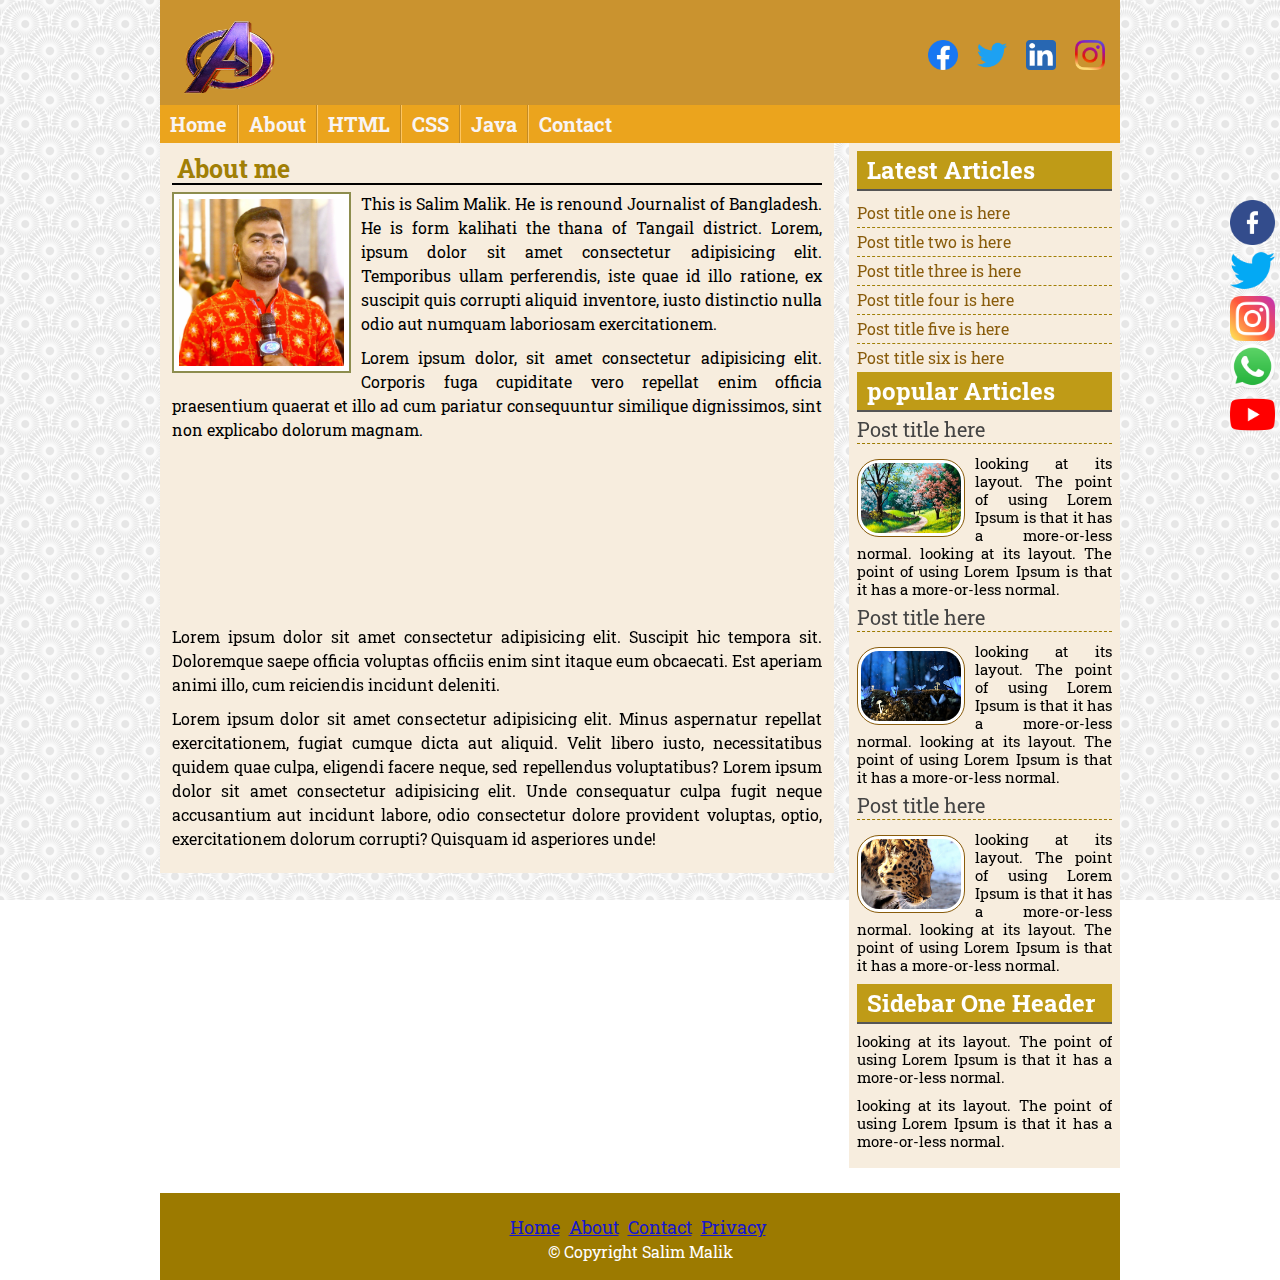
<file: About.html>
<!DOCTYPE html>
<html lang="en">

<head>
    <meta charset="UTF-8">
    <meta http-equiv="X-UA-Compatible" content="IE=edge">
    <meta name="viewport" content="width=device-width, initial-scale=1.0">
    <link rel="stylesheet" href="Style.CSS">
    <title>My About Page</title>
</head>

<body>
    <div class="headersection tamplate clear">
        <div class="logo">
            <img src="Images/Avengers.png" alt="logo">

        </div>
        <div class="social">
            <a href="http://www.facebook.com" target="_blank"><img src="Images/facebook.png" alt="Facebook" /></a>
            <a href="http://www.twitter.com" target="_blank"> <img src="Images/Twitter.png" alt="Twitter" /></a>
            <a href="http://www.Linkedin.com" target="_blank"><img src="Images/Linkedin.png" alt="LinkedIn" /></a>
            <a href="http://www.instagram.com" target="_blank"><img src="Images/instragram.png" alt="Instragram" /></a>
        </div>
    </div>
    <div class="navsection tamplate clear">
        <ul>
            <li><a id="active" href="Index.html"></a>Home</li>
            <li><a href="About.html"></a>About</li>
            <li><a href="HTML.html"></a>HTML</li>
            <li><a href="CSS.html"></a>CSS</li>
            <li><a href="Java.html"></a>Java</li>
            <li><a href="Contact.html"></a>Contact</li>
        </ul>
    </div>

    <div class="contentsection tamplate clear">
        <div class="maincontent">
            <div class="about">
                <h2>About me</h2>
                <img src="Images/Salim.jpg" alt="MyImage">
                <p>This is Salim Malik. He is renound Journalist of Bangladesh. He is form kalihati the thana of
                    Tangail
                    district. Lorem, ipsum dolor sit amet consectetur adipisicing elit. Temporibus ullam perferendis,
                    iste quae id illo ratione, ex suscipit quis corrupti aliquid inventore, iusto distinctio nulla odio
                    aut numquam laboriosam exercitationem.</p>
                <p>Lorem ipsum dolor, sit amet consectetur adipisicing elit. Corporis fuga cupiditate vero repellat
                    enim
                    officia praesentium quaerat et illo ad cum pariatur consequuntur similique dignissimos, sint non
                    explicabo dolorum magnam.</p>
                <iframe width="325" height="170"
                    src="https://www.youtube.com/embed/mcQR8ACjuAU?list=PLTydW-y9HsbQDlZx_m92XRQQcsOFsvh-m"
                    title="YouTube video player" frameborder="0"
                    allow="accelerometer; autoplay; clipboard-write; encrypted-media; gyroscope; picture-in-picture"
                    allowfullscreen></iframe>
                <iframe width="320 " height="170"
                    src="https://www.youtube.com/embed/B4EvavVPo4g?list=PLTydW-y9HsbQDlZx_m92XRQQcsOFsvh-m"
                    title="YouTube video player" frameborder="0"
                    allow="accelerometer; autoplay; clipboard-write; encrypted-media; gyroscope; picture-in-picture"
                    allowfullscreen></iframe>
                <p>Lorem ipsum dolor sit amet consectetur adipisicing elit. Suscipit hic tempora sit. Doloremque saepe
                    officia voluptas officiis enim sint itaque eum obcaecati. Est aperiam animi illo, cum reiciendis
                    incidunt deleniti.</p>
                <p>Lorem ipsum dolor sit amet consectetur adipisicing elit. Minus aspernatur repellat exercitationem,
                    fugiat cumque dicta aut aliquid. Velit libero iusto, necessitatibus quidem quae culpa, eligendi
                    facere neque, sed repellendus voluptatibus? Lorem ipsum dolor sit amet consectetur adipisicing
                    elit.
                    Unde consequatur culpa fugit neque accusantium aut incidunt labore, odio consectetur dolore
                    provident voluptas, optio, exercitationem dolorum corrupti? Quisquam id asperiores unde!</p>
            </div>
        </div>
        <!--------------Sidebar------------------>
        <div class="sidebar clear">
            <div class="samesidebar clear">
                <h2>Latest Articles</h2>
                <ul>
                    <li><a href="#">Post title one is here</a></li>
                    <li><a href="#">Post title two is here</a></li>
                    <li><a href="#">Post title three is here</a></li>
                    <li><a href="#">Post title four is here</a></li>
                    <li><a href="#">Post title five is here</a></li>
                    <li><a href="#">Post title six is here</a></li>

                </ul>

                <h2>popular Articles</h2>
                <h3><a href="#">Post title here</a></h3>
                <img src="Images/field.jpg" alt="post image">
                <p>looking at its layout. The point of using Lorem Ipsum is that it has a more-or-less normal. looking
                    at its layout. The point of using Lorem Ipsum is that it has a more-or-less normal.</p>

                <h3><a href="#">Post title here</a></h3>
                <img src="Images/night-insect.jpg" alt="post image">
                <p>looking at its layout. The point of using Lorem Ipsum is that it has a more-or-less normal.
                    looking
                    at its layout. The point of using Lorem Ipsum is that it has a more-or-less normal.</p>

                <h3><a href="#">Post title here</a></h3>
                <img src="Images/tiger.jpg" alt="post image">
                <p>looking at its layout. The point of using Lorem Ipsum is that it has a more-or-less normal.
                    looking
                    at its layout. The point of using Lorem Ipsum is that it has a more-or-less normal.</p>

                <h2>Sidebar One Header</h2>
                <p>looking at its layout. The point of using Lorem Ipsum is that it has a more-or-less normal.</p>
                <p>looking at its layout. The point of using Lorem Ipsum is that it has a more-or-less normal.</p>


            </div>
        </div>
    </div>
    <div class="footersection tamplate clear">
        <div class="footermenu clear">
            <ul>
                <li><a href="#">Home</a></li>
                <li><a href="#">About</a></li>
                <li><a href="#">Contact</a></li>
                <li><a href="#">Privacy</a></li>
            </ul>
        </div>
        <p>&copy; Copyright Salim Malik</p>
    </div>
    <!---------Icon---------->
    <div class="fixedicon clear">
        <a href="https://www.facebook.com/"><img src="Images/Icon/facebook.png" alt="Facebook"></a>
        <a href="https://www.twitter.com"><img src="Images/Icon/twitter.png" alt="Twitter"></a>
        <a href="https://www.instagram.com" target="_blank"><img src="Images/Icon/instagram.png" alt="Instragram"></a>
        <a href="https://www.whatsapp.com" target="_blank"><img src="Images/Icon/whatsapp.png" alt="whatsapp"></a>
        <a href="https://www.youtube.com" target="_blank"><img src="Images/Icon/youtube.png" alt="youtube"></a>
    </div>
</body>

</html>
</file>
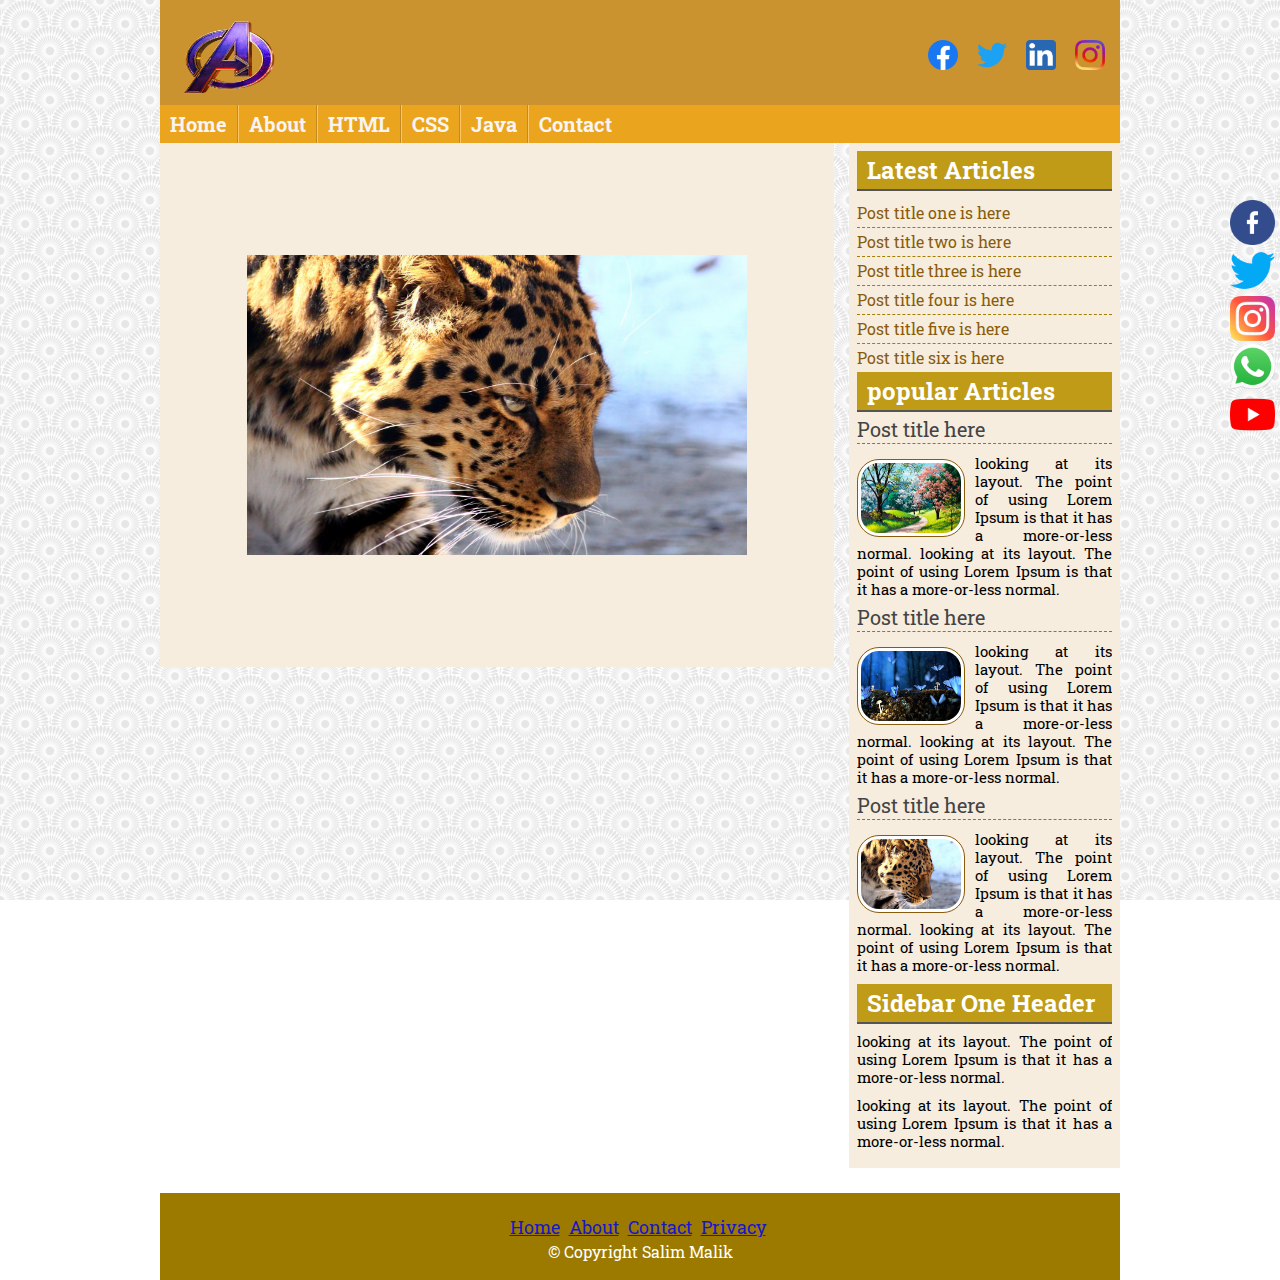
<file: Item 02.html>
<!DOCTYPE html>
<html lang="en">

<head>
    <meta charset="UTF-8">
    <meta http-equiv="X-UA-Compatible" content="IE=edge">
    <meta name="viewport" content="width=device-width, initial-scale=1.0">
    <link rel="stylesheet" href="Style.CSS">
    <title>My Item 02 Page</title>
</head>

<body>
    <div class="headersection tamplate clear">
        <div class="logo">
            <img src="Images/Avengers.png" alt="logo">

        </div>
        <div class="social">
            <a href="http://www.facebook.com" target="_blank"><img src="Images/facebook.png" alt="Facebook" /></a>
            <a href="http://www.twitter.com" target="_blank"> <img src="Images/Twitter.png" alt="Twitter" /></a>
            <a href="http://www.Linkedin.com" target="_blank"><img src="Images/Linkedin.png" alt="LinkedIn" /></a>
            <a href="http://www.instagram.com" target="_blank"><img src="Images/instragram.png" alt="Instragram" /></a>
        </div>
    </div>
    <div class="navsection tamplate clear">
        <ul>
            <li><a id="active" href="Index.html"></a>Home</li>
            <li><a href="About.html"></a>About</li>
            <li><a href="HTML.html"></a>HTML</li>
            <li><a href="CSS.html"></a>CSS</li>
            <li><a href="Java.html"></a>Java</li>
            <li><a href="Contact.html"></a>Contact</li>
        </ul>
    </div>

    <div class="contentsection tamplate clear">
        <div class="maincontent clear item">

            <div class="photo">
                <img src="/Images/tiger.jpg" alt="image">


            </div>
        </div>
        <!--------------Sidebar------------------>
        <div class="sidebar clear">
            <div class="samesidebar clear">
                <h2>Latest Articles</h2>
                <ul>
                    <li><a href="#">Post title one is here</a></li>
                    <li><a href="#">Post title two is here</a></li>
                    <li><a href="#">Post title three is here</a></li>
                    <li><a href="#">Post title four is here</a></li>
                    <li><a href="#">Post title five is here</a></li>
                    <li><a href="#">Post title six is here</a></li>

                </ul>

                <h2>popular Articles</h2>
                <h3><a href="#">Post title here</a></h3>
                <img src="Images/field.jpg" alt="post image">
                <p>looking at its layout. The point of using Lorem Ipsum is that it has a more-or-less normal.
                    looking
                    at its layout. The point of using Lorem Ipsum is that it has a more-or-less normal.</p>

                <h3><a href="#">Post title here</a></h3>
                <img src="Images/night-insect.jpg" alt="post image">
                <p>looking at its layout. The point of using Lorem Ipsum is that it has a more-or-less normal.
                    looking
                    at its layout. The point of using Lorem Ipsum is that it has a more-or-less normal.</p>

                <h3><a href="#">Post title here</a></h3>
                <img src="Images/tiger.jpg" alt="post image">
                <p>looking at its layout. The point of using Lorem Ipsum is that it has a more-or-less normal.
                    looking
                    at its layout. The point of using Lorem Ipsum is that it has a more-or-less normal.</p>

                <h2>Sidebar One Header</h2>
                <p>looking at its layout. The point of using Lorem Ipsum is that it has a more-or-less normal.</p>
                <p>looking at its layout. The point of using Lorem Ipsum is that it has a more-or-less normal.</p>


            </div>
        </div>
    </div>
    <div class="footersection tamplate clear">
        <div class="footermenu clear">
            <ul>
                <li><a href="#">Home</a></li>
                <li><a href="#">About</a></li>
                <li><a href="#">Contact</a></li>
                <li><a href="#">Privacy</a></li>
            </ul>
        </div>
        <p>&copy; Copyright Salim Malik</p>
    </div>
    <!---------Icon---------->
    <div class="fixedicon clear">
        <a href="https://www.facebook.com/"><img src="Images/Icon/facebook.png" alt="Facebook"></a>
        <a href="https://www.twitter.com"><img src="Images/Icon/twitter.png" alt="Twitter"></a>
        <a href="https://www.instagram.com" target="_blank"><img src="Images/Icon/instagram.png" alt="Instragram"></a>
        <a href="https://www.whatsapp.com" target="_blank"><img src="Images/Icon/whatsapp.png" alt="whatsapp"></a>
        <a href="https://www.youtube.com" target="_blank"><img src="Images/Icon/youtube.png" alt="youtube"></a>
    </div>
</body>

</html>
</file>
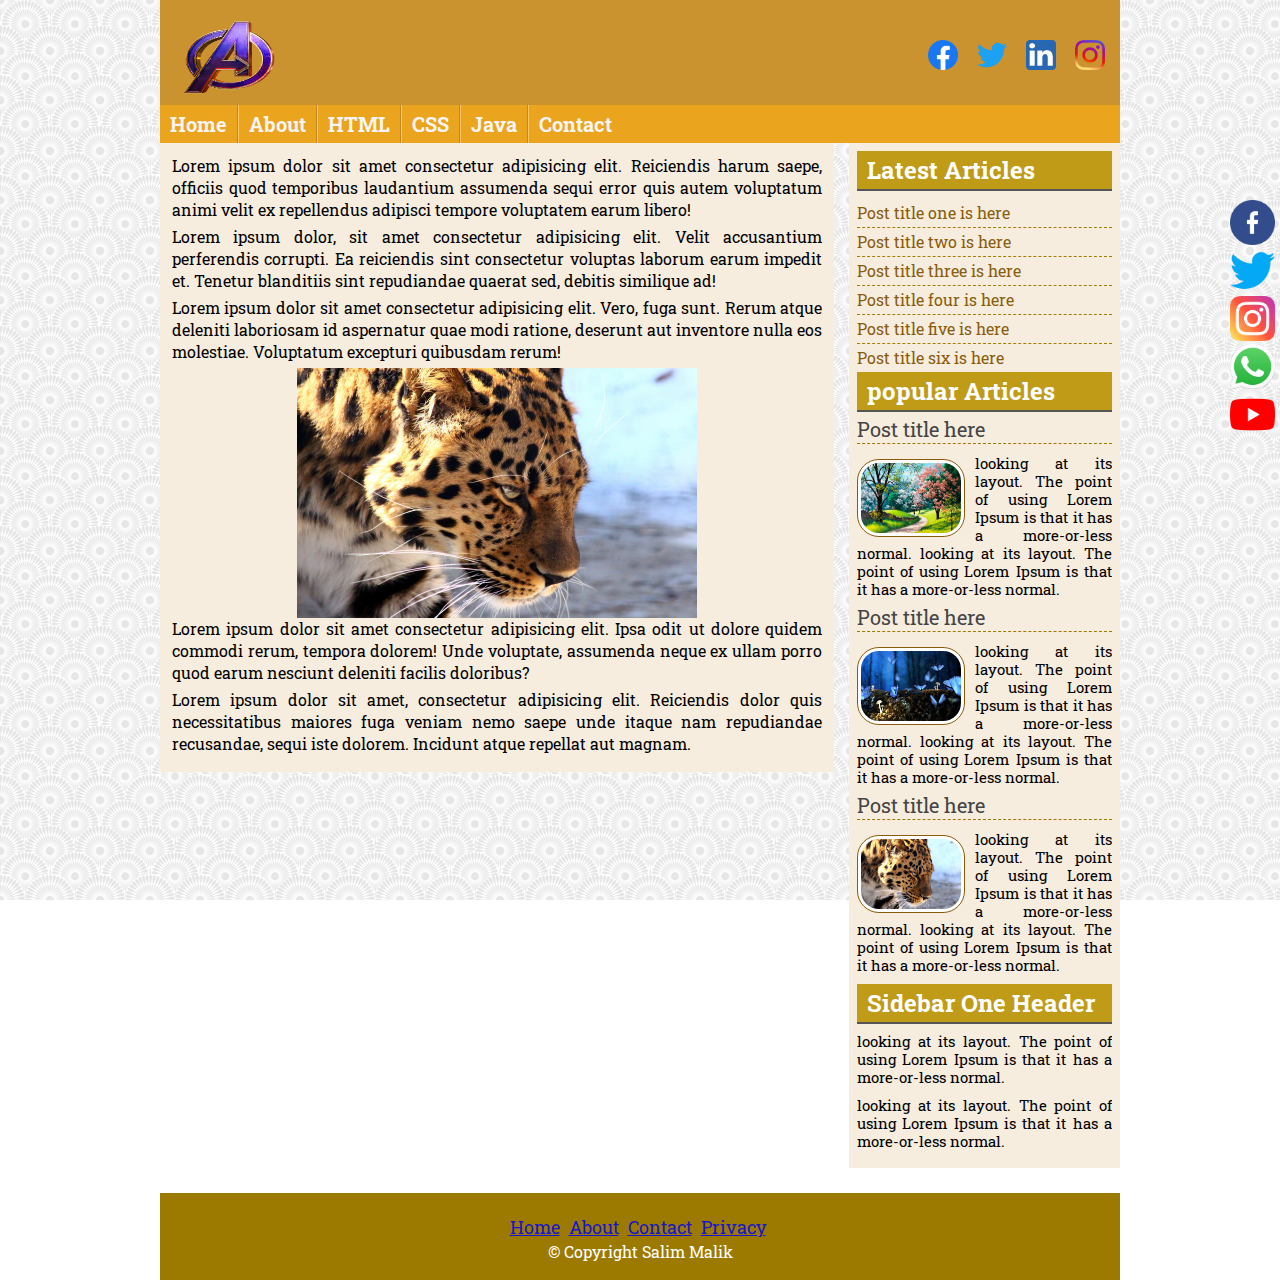
<file: Item.html>
<!DOCTYPE html>
<html lang="en">

<head>
    <meta charset="UTF-8">
    <meta http-equiv="X-UA-Compatible" content="IE=edge">
    <meta name="viewport" content="width=device-width, initial-scale=1.0">
    <link rel="stylesheet" href="Style.CSS">
    <title>My Item Page</title>
</head>

<body>
    <div class="headersection tamplate clear">
        <div class="logo">
            <img src="Images/Avengers.png" alt="logo">

        </div>
        <div class="social">
            <a href="http://www.facebook.com" target="_blank"><img src="Images/facebook.png" alt="Facebook" /></a>
            <a href="http://www.twitter.com" target="_blank"> <img src="Images/Twitter.png" alt="Twitter" /></a>
            <a href="http://www.Linkedin.com" target="_blank"><img src="Images/Linkedin.png" alt="LinkedIn" /></a>
            <a href="http://www.instagram.com" target="_blank"><img src="Images/instragram.png" alt="Instragram" /></a>
        </div>
    </div>
    <div class="navsection tamplate clear">
        <ul>
            <li><a id="active" href="Index.html"></a>Home</li>
            <li><a href="About.html"></a>About</li>
            <li><a href="HTML.html"></a>HTML</li>
            <li><a href="CSS.html"></a>CSS</li>
            <li><a href="Java.html"></a>Java</li>
            <li><a href="Contact.html"></a>Contact</li>
        </ul>
    </div>

    <div class="contentsection tamplate clear">
        <div class="maincontent clear item">
            <p>Lorem ipsum dolor sit amet consectetur adipisicing elit. Reiciendis harum saepe, officiis quod
                temporibus laudantium assumenda sequi error quis autem voluptatum animi velit ex repellendus adipisci
                tempore voluptatem earum libero!</p>
            <p>Lorem ipsum dolor, sit amet consectetur adipisicing elit. Velit accusantium perferendis corrupti. Ea
                reiciendis sint consectetur voluptas laborum earum impedit et. Tenetur blanditiis sint repudiandae
                quaerat sed, debitis similique ad!</p>
            <p>Lorem ipsum dolor sit amet consectetur adipisicing elit. Vero, fuga sunt. Rerum atque deleniti laboriosam
                id aspernatur quae modi ratione, deserunt aut inventore nulla eos molestiae. Voluptatum excepturi
                quibusdam rerum!</p>

            <div class="items">
                <img src="/Images/tiger.jpg" alt="image">

                <div class="shadow">
                    <div class="text">
                        <h2>Royel Bengal Tiger</h2>
                        <p>The king of Sundarban</p>
                    </div>
                </div>
            </div>
            <p>Lorem ipsum dolor sit amet consectetur adipisicing elit. Ipsa odit ut dolore quidem commodi rerum,
                tempora dolorem! Unde voluptate, assumenda neque ex ullam porro quod earum nesciunt deleniti facilis
                doloribus?</p>
            <p>Lorem ipsum dolor sit amet, consectetur adipisicing elit. Reiciendis dolor quis necessitatibus
                maiores fuga veniam nemo saepe unde itaque nam repudiandae recusandae, sequi iste dolorem. Incidunt
                atque repellat aut magnam.</p>

        </div>
        <!--------------Sidebar------------------>
        <div class="sidebar clear">
            <div class="samesidebar clear">
                <h2>Latest Articles</h2>
                <ul>
                    <li><a href="#">Post title one is here</a></li>
                    <li><a href="#">Post title two is here</a></li>
                    <li><a href="#">Post title three is here</a></li>
                    <li><a href="#">Post title four is here</a></li>
                    <li><a href="#">Post title five is here</a></li>
                    <li><a href="#">Post title six is here</a></li>

                </ul>

                <h2>popular Articles</h2>
                <h3><a href="#">Post title here</a></h3>
                <img src="Images/field.jpg" alt="post image">
                <p>looking at its layout. The point of using Lorem Ipsum is that it has a more-or-less normal.
                    looking
                    at its layout. The point of using Lorem Ipsum is that it has a more-or-less normal.</p>

                <h3><a href="#">Post title here</a></h3>
                <img src="Images/night-insect.jpg" alt="post image">
                <p>looking at its layout. The point of using Lorem Ipsum is that it has a more-or-less normal.
                    looking
                    at its layout. The point of using Lorem Ipsum is that it has a more-or-less normal.</p>

                <h3><a href="#">Post title here</a></h3>
                <img src="Images/tiger.jpg" alt="post image">
                <p>looking at its layout. The point of using Lorem Ipsum is that it has a more-or-less normal.
                    looking
                    at its layout. The point of using Lorem Ipsum is that it has a more-or-less normal.</p>

                <h2>Sidebar One Header</h2>
                <p>looking at its layout. The point of using Lorem Ipsum is that it has a more-or-less normal.</p>
                <p>looking at its layout. The point of using Lorem Ipsum is that it has a more-or-less normal.</p>


            </div>
        </div>
    </div>
    <div class="footersection tamplate clear">
        <div class="footermenu clear">
            <ul>
                <li><a href="#">Home</a></li>
                <li><a href="#">About</a></li>
                <li><a href="#">Contact</a></li>
                <li><a href="#">Privacy</a></li>
            </ul>
        </div>
        <p>&copy; Copyright Salim Malik</p>
    </div>
    <!---------Icon---------->
    <div class="fixedicon clear">
        <a href="https://www.facebook.com/"><img src="Images/Icon/facebook.png" alt="Facebook"></a>
        <a href="https://www.twitter.com"><img src="Images/Icon/twitter.png" alt="Twitter"></a>
        <a href="https://www.instagram.com" target="_blank"><img src="Images/Icon/instagram.png" alt="Instragram"></a>
        <a href="https://www.whatsapp.com" target="_blank"><img src="Images/Icon/whatsapp.png" alt="whatsapp"></a>
        <a href="https://www.youtube.com" target="_blank"><img src="Images/Icon/youtube.png" alt="youtube"></a>
    </div>
</body>

</html>
</file>
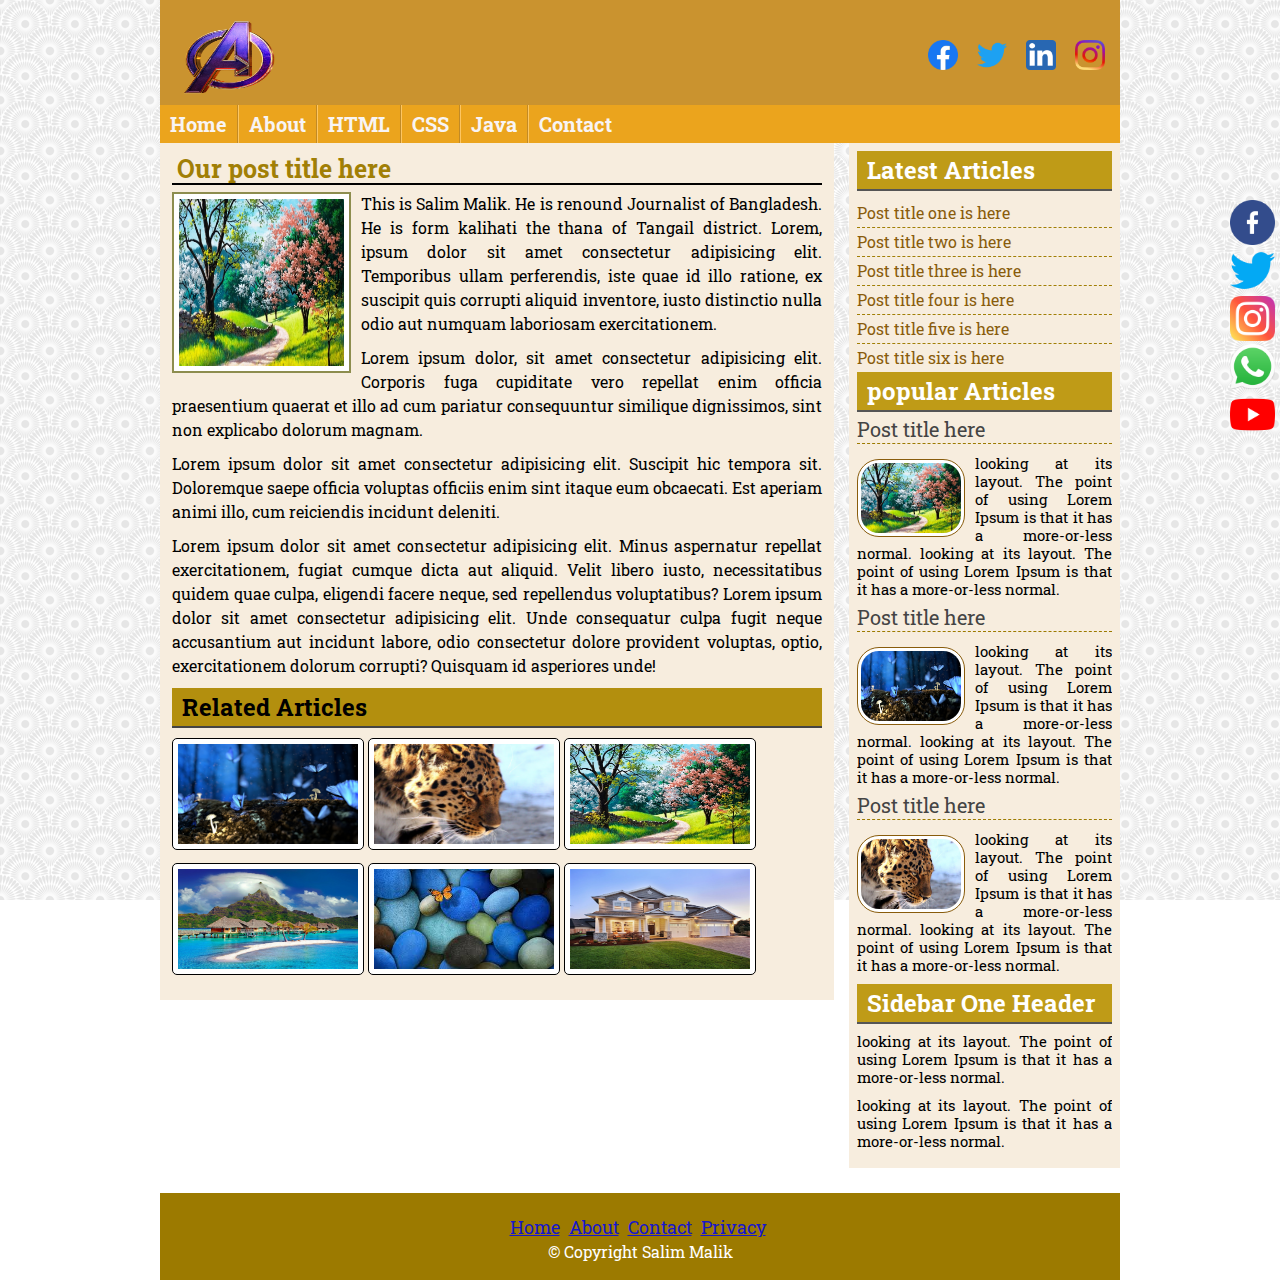
<file: Post.html>
<!DOCTYPE html>
<html lang="en">

<head>
    <meta charset="UTF-8">
    <meta http-equiv="X-UA-Compatible" content="IE=edge">
    <meta name="viewport" content="width=device-width, initial-scale=1.0">
    <link rel="stylesheet" href="Style.CSS">
    <title>My Post Page</title>
</head>

<body>
    <div class="headersection tamplate clear">
        <div class="logo">
            <img src="Images/Avengers.png" alt="logo">

        </div>
        <div class="social">
            <a href="http://www.facebook.com" target="_blank"><img src="Images/facebook.png" alt="Facebook" /></a>
            <a href="http://www.twitter.com" target="_blank"> <img src="Images/Twitter.png" alt="Twitter" /></a>
            <a href="http://www.Linkedin.com" target="_blank"><img src="Images/Linkedin.png" alt="LinkedIn" /></a>
            <a href="http://www.instagram.com" target="_blank"><img src="Images/instragram.png" alt="Instragram" /></a>
        </div>
    </div>
    <div class="navsection tamplate clear">
        <ul>
            <li><a id="active" href="Index.html"></a>Home</li>
            <li><a href="About.html"></a>About</li>
            <li><a href="HTML.html"></a>HTML</li>
            <li><a href="CSS.html"></a>CSS</li>
            <li><a href="Java.html"></a>Java</li>
            <li><a href="Contact.html"></a>Contact</li>
        </ul>
    </div>

    <div class="contentsection tamplate clear">
        <div class="maincontent">
            <div class="about">
                <h2>Our post title here</h2>
                <img src="Images/field.jpg" alt="post image">
                <p>This is Salim Malik. He is renound Journalist of Bangladesh. He is form kalihati the thana of Tangail
                    district. Lorem, ipsum dolor sit amet consectetur adipisicing elit. Temporibus ullam perferendis,
                    iste quae id illo ratione, ex suscipit quis corrupti aliquid inventore, iusto distinctio nulla odio
                    aut numquam laboriosam exercitationem.</p>
                <p>Lorem ipsum dolor, sit amet consectetur adipisicing elit. Corporis fuga cupiditate vero repellat enim
                    officia praesentium quaerat et illo ad cum pariatur consequuntur similique dignissimos, sint non
                    explicabo dolorum magnam.</p>
                <p>Lorem ipsum dolor sit amet consectetur adipisicing elit. Suscipit hic tempora sit. Doloremque saepe
                    officia voluptas officiis enim sint itaque eum obcaecati. Est aperiam animi illo, cum reiciendis
                    incidunt deleniti.</p>
                <p>Lorem ipsum dolor sit amet consectetur adipisicing elit. Minus aspernatur repellat exercitationem,
                    fugiat cumque dicta aut aliquid. Velit libero iusto, necessitatibus quidem quae culpa, eligendi
                    facere neque, sed repellendus voluptatibus? Lorem ipsum dolor sit amet consectetur adipisicing elit.
                    Unde consequatur culpa fugit neque accusantium aut incidunt labore, odio consectetur dolore
                    provident voluptas, optio, exercitationem dolorum corrupti? Quisquam id asperiores unde!</p>
            </div>
            <!----------Related-Post------------->
            <div class="relatedpost clear">
                <h2>Related Articles</h2>
                <img src="Images/night-insect.jpg" alt="post image">
                <img src="Images/tiger.jpg" alt="post image">
                <img src="Images/field.jpg" alt="post image">
                <img src="Images/ILand.jpg" alt="post imag">
                <img src="Images/butterfly.jfif" alt="post imag">
                <img src="Images/home-insurance.jpg" alt="post imag">

            </div>
        </div>
        <!--------------Sidebar------------------>
        <div class="sidebar clear">
            <div class="samesidebar clear">
                <h2>Latest Articles</h2>
                <ul>
                    <li><a href="#">Post title one is here</a></li>
                    <li><a href="#">Post title two is here</a></li>
                    <li><a href="#">Post title three is here</a></li>
                    <li><a href="#">Post title four is here</a></li>
                    <li><a href="#">Post title five is here</a></li>
                    <li><a href="#">Post title six is here</a></li>

                </ul>

                <h2>popular Articles</h2>
                <h3><a href="#">Post title here</a></h3>
                <img src="Images/field.jpg" alt="post image">
                <p>looking at its layout. The point of using Lorem Ipsum is that it has a more-or-less normal. looking
                    at its layout. The point of using Lorem Ipsum is that it has a more-or-less normal.</p>

                <h3><a href="#">Post title here</a></h3>
                <img src="Images/night-insect.jpg" alt="post image">
                <p>looking at its layout. The point of using Lorem Ipsum is that it has a more-or-less normal.
                    looking
                    at its layout. The point of using Lorem Ipsum is that it has a more-or-less normal.</p>

                <h3><a href="#">Post title here</a></h3>
                <img src="Images/tiger.jpg" alt="post image">
                <p>looking at its layout. The point of using Lorem Ipsum is that it has a more-or-less normal.
                    looking
                    at its layout. The point of using Lorem Ipsum is that it has a more-or-less normal.</p>

                <h2>Sidebar One Header</h2>
                <p>looking at its layout. The point of using Lorem Ipsum is that it has a more-or-less normal.</p>
                <p>looking at its layout. The point of using Lorem Ipsum is that it has a more-or-less normal.</p>


            </div>
        </div>
    </div>
    <div class="footersection tamplate clear">
        <div class="footermenu clear">
            <ul>
                <li><a href="#">Home</a></li>
                <li><a href="#">About</a></li>
                <li><a href="#">Contact</a></li>
                <li><a href="#">Privacy</a></li>
            </ul>
        </div>
        <p>&copy; Copyright Salim Malik</p>
    </div>
    <!---------Icon---------->
    <div class="fixedicon clear">
        <a href="https://www.facebook.com/"><img src="Images/Icon/facebook.png" alt="Facebook"></a>
        <a href="https://www.twitter.com"><img src="Images/Icon/twitter.png" alt="Twitter"></a>
        <a href="https://www.instagram.com" target="_blank"><img src="Images/Icon/instagram.png" alt="Instragram"></a>
        <a href="https://www.whatsapp.com" target="_blank"><img src="Images/Icon/whatsapp.png" alt="whatsapp"></a>
        <a href="https://www.youtube.com" target="_blank"><img src="Images/Icon/youtube.png" alt="youtube"></a>
    </div>
</body>

</html>
</file>
<file: Style.CSS>
@import url('https://fonts.googleapis.com/css2?family=Hind:wght@700&family=Lobster&family=Roboto+Slab&display=swap');

* {
    margin: 0;
    padding: 0;
    outline: 0;
}

body {
    font-family: 'Roboto Slab',
        serif;
    line-height: 18px;
    color: black;
    width: 960px;
    margin: 0 auto;
    background: url(Images/background02.webp) repeat fixed 0 0 #fff;
}

.clear {
    overflow: hidden
}

.headersection {
    background: #ca932f none repeat scroll 0 0;
    color: #fff;
}

.logo {
    width: 300px;
    float: left
}

.logo img {
    width: 100px;
    padding-left: 20px;
    padding-top: 20px;
    padding-bottom: 10px;
    float: left;
    /* background: peachpuff; */
    /* border-radius: 0px; */
    height: 75px;
}

.logo h2 {
    margin-top: 10px;
}

.logo p {}

.social {
    float: right;
}

.social img {
    width: 30px;
    padding-top: 40px;
    padding-right: 15px;
}

.navsection {
    background: #eba41d;
    min-height: 38px;

}

.navsection ul {
    margin: 0;
    padding: 0;
    list-style: none;
}

.navsection ul li {
    border-left: 1px solid #e6a;
    display: block;
    float: left;
    /* background: cornsilk; */
    padding: 10px;
    /* margin: 5px; */
    color: rgb(248, 244, 244);
    font-size: 20px;
    font-weight: bold;
    /* border-radius: 3px; */
    border-right: 1px solid #c18a26;
    border-left: 1px solid #fdc662;
    position: relative;
}

.navsection ul li:first-child {
    border-left: none;
}

.navsection ul li:last-child {
    border-right: none;
}

.navsection ul li:hover,
#active {
    background: rgb(255, 255, 255);
    color: rgb(0, 0, 0);
    cursor: pointer;
}

4.contentsection {
    background-color: #ffffff;

}

.maincontent {
    width: 650px;
    background: #F7EDDE;
    float: left;
    padding: 12px;
    margin: 0 15px 15px 0;
    margin-left: 0;


}

.maincontent p {
    font-size: 16px;
    line-height: 22px;
    margin-bottom: 15px;
}

input[type="text"],
[type="email"] {
    width: 300px;
    margin-bottom: 5px;
    padding: 5px;
    border: 1px solid #CFC5B6;
    border-radius: 3px;
}

input[type="submit"] {
    background: #b1801c;
    border: 1px solid #E6AF4B;
    padding: 1px 10px;
    font-size: 20px;
    color: #fff;
    cursor: pointer;
}

input[type="submit"]:hover {
    background-color: #CFC5B6;
    color: #000;
}

textarea {
    margin-bottom: 5px;
    border: 1px solid #CFC5B6;
    border-radius: 3px;
}

.samepost {
    background: #F7EDDE;
}

.samepost h2 {
    padding: 5px;
    color: #a17f06;
    border-bottom: 2px solid black;
    margin-bottom: 7px;
    font-size: 25px;
}

.slidersection {
    margin-bottom: 12px;
    box-shadow: -6px 6px 17px -4px #555;
}

.samepost img {
    float: left;
    width: 200px;
    margin-right: 10px;
    background: white;
    padding: 5px;
    border: 1px solid #4c4943;
}

.samepost p {
    font-size: 16px;
    line-height: 21px;
    text-align: justify;
}

.readmore {
    float: right;
    margin-top: 10px
}

.readmore a {
    text-decoration: none;
    display: block;
    padding: 4px 9px;
    background: white;
    font-size: 16px;
    color: #786211;
    border: 1px solid #786211;
    border-radius: 3px
}

.readmore a:hover {
    color: red;
    background: black;


}

.sidebar {
    width: 255px;
    background: #F7EDDE;
    float: right;
    margin-top: 0px;
    margin-bottom: 15px;
    padding: 8px;

}

.samesidebar {
    border-bottom: 10px;
}

.samesidebar ul {
    padding: 0;
    margin: 0;
    list-style: none;
}


.samesidebar ul li {
    border-bottom: 1px dashed #a17f06;
    padding: 5px 8px 5px 0;
    font-size: 16px;
}

.samesidebar ul li:last-child {
    border-bottom: 0px dashed #a17f06;
}

.samesidebar ul li a {
    text-decoration: none;
    color: #895c0c;
}

.samesidebar ul li a:hover {
    color: #bf9b17;
}

.samesidebar p {
    margin-bottom: 10px;
    font-size: 15px;
    text-align: justify;
}

.samesidebar h2 {
    background: #bf9b17;
    padding: 10px;
    color: #fff;
    margin-bottom: 8px;
    border-bottom: 2px solid #555555;
}

.samesidebar h2:hover {
    background: brown;
    color: yellow
}


.samesidebar h3 {
    font-weight: normal;
    font-size: 20px;
    border-bottom: 1px dashed #9c7a00;
    margin-bottom: 10px;
    padding-bottom: 5px;
}

.samesidebar h3 a {
    text-decoration: none;
    color: #444;
}

.samesidebar img {
    width: 100px;
    height: 70px;
    float: left;
    margin-right: 10px;
    margin-top: 5px;
    background-color: #fff;
    padding: 3px;
    border: 1px solid #895c0c;
    border-radius: 22px;
}

.footersection {
    height: 87px;
    background: #9c7a00;
    color: #fff;
    text-align: center;
    margin-top: 10px;
}

.footersection p {
    color: rgb(255, 255, 255);
}

.footermenu {
    margin-top: 25px;
    margin-bottom: 6px;
}

.footermenu ul {
    padding: 0;
    margin: 0;
    list-style: none;
    text-align: center;
}

.footermenu ul li {
    display: inline-block;
}

.footermenu ul li a {
    color: rgb(22, 22, 204);
    margin-right: 5px;
    font-size: 18px;
}

.about {}

.about h2 {
    padding: 5px;
    color: #a17f06;
    border-bottom: 2px solid black;
    margin-bottom: 7px;
    font-size: 25px;
}

.about p {
    font-size: 16px;
    line-height: 24px;
    margin-bottom: 10px;
    text-align: justify;
}

.about img {
    float: left;
    width: 165px;
    height: 167px;
    margin-right: 10px;
    background: white;
    padding: 5px;
    border: 2px solid #8d8d4e;
}

.relatedpost {}

.relatedpost h2 {
    color: #000000;
    border-bottom: 2px solid #444;
    background-color: #b38f0e;
    padding: 10px;
    margin-bottom: 10px;
}

.relatedpost img {
    width: 180px;
    height: 100px;
    margin-bottom: 10px;
    background-color: white;
    padding: 5px;
    border: 1px solid #000;
    border-radius: 5px;
}

.relatedpost img:hover {
    opacity: 0.5;
}

.fixedicon {
    position: fixed;
    right: 0px;
    top: 200px;
    width: 50px;

}

.fixedicon img {
    width: 45px;
}

/* Example */
.item p {
    font-size: 16px;
    line-height: 22px;
    margin-bottom: 5px;
    text-align: justify;


}

.items {
    width: 400px;
    height: 250px;
    position: relative;
    overflow: hidden;
    margin: 0 auto;
}

.items img {
    width: 400px;
    height: 250px;
}

.shadow {
    background-color: rgba(0, 0, 0, .5);
    width: 100%;
    height: 100%;
    position: absolute;
    top: -100%;
    transition: .5s ease;
}

.items:hover .shadow {
    top: 0;
}

.text h2 {
    color: #fff;
    text-align: center;
    margin-top: 100px;

}

.text p {
    color: rgb(238, 86, 16);
    text-align: center;
    margin-top: 10px;
    font-size: 20px;
    font-style: italic;
}

.photo {
    width: 500px;
    height: 300px;
    margin: 100px auto;

}

.photo img {
    width: 500px;
    height: 300px;
    transition: all 1.2s ease-out;
}

.photo:hover img {
    /*transform: rotate(360deg);*/
    /*transform: scale(1.2);*/
    /* transform: skew(10deg);*/
    /* transform: translate(100px);*/
    transform: scale(1.2);
}

.googlemap {}

#map {
    width: 100%;
    height: 400px;
}

.mycounter {
    background-color: darkgoldenrod;
    color: black;
    text-align: center;
    padding: 91px 73px;
    font-size: 71px;
    /* width: 223px; */
    /* height: 84px; */
    /* margin: 0 auto; */
}

/*========================== Sort and filter===============*/
</file>
